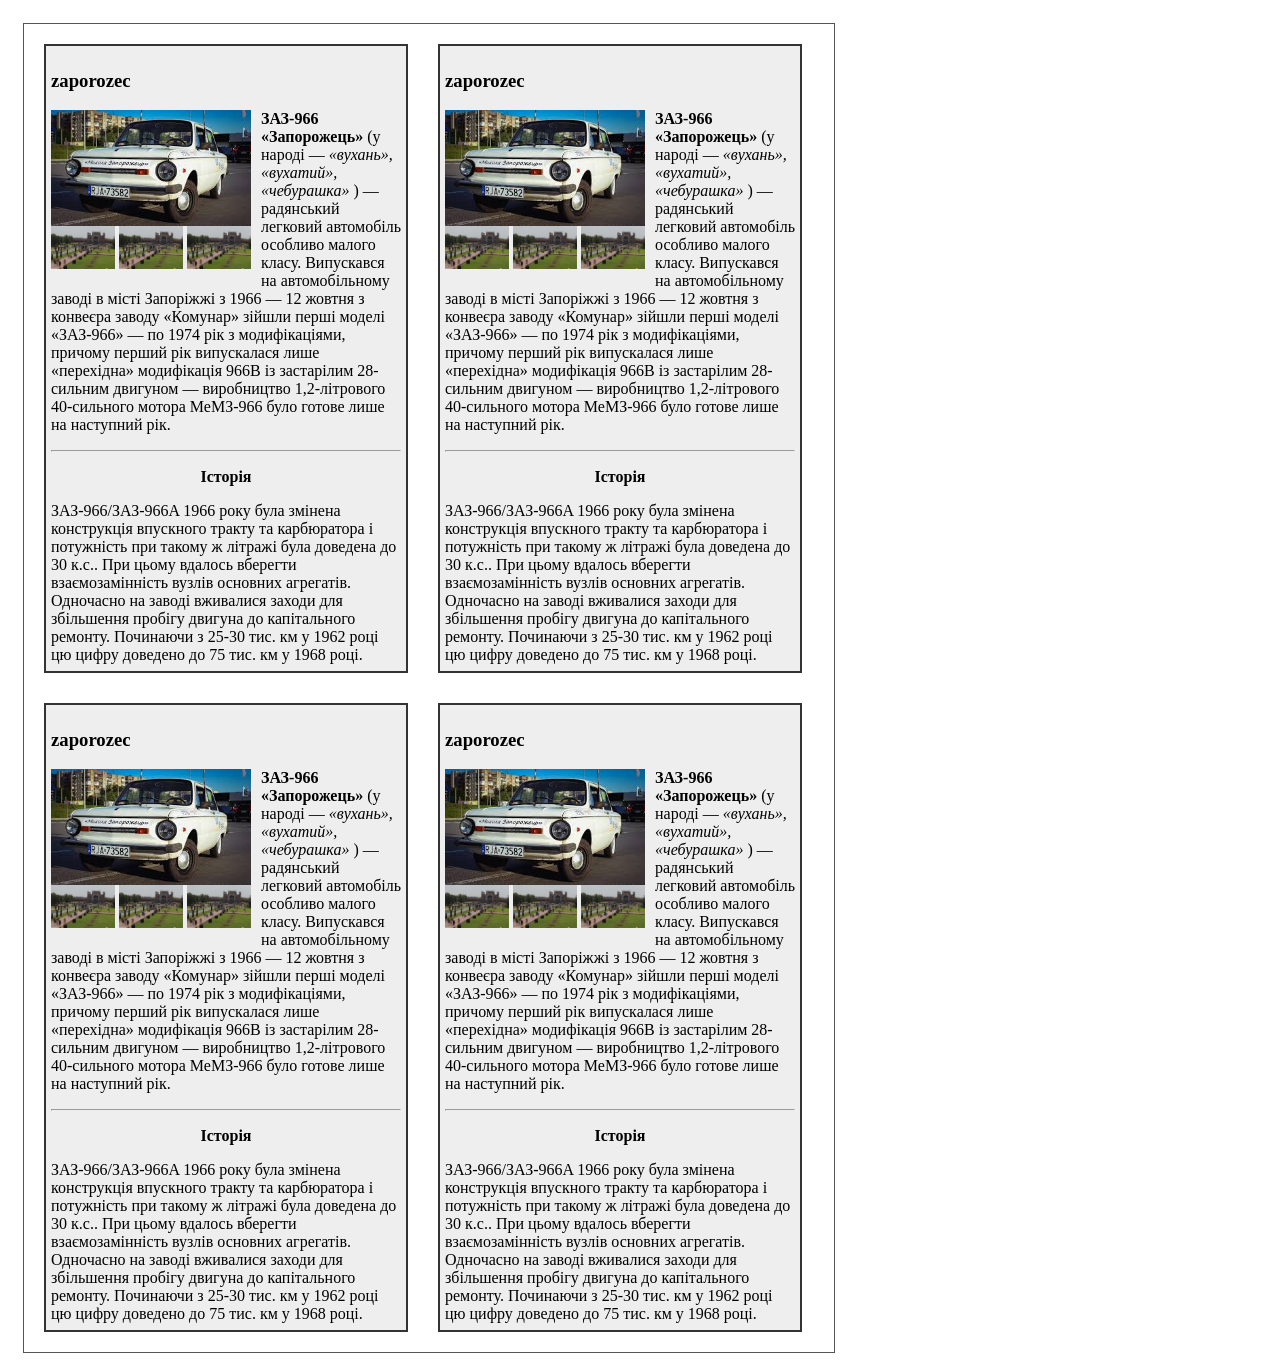
<file: 5dz/4.html>
<!document html>
<html>
<head>
	<meta charset = "utf-8">
	<link href="css/style.css" rel="stylesheet" media="all">
</head>
<body>
	<div class="shafa">
			<div class="hatka1">
				<h3> zaporozec</h3>
				<p>
					<div class="photo">
						<img class="logo" src="img/zp.jpg">
						<div class="smal-line">
							<img class="logo_2" src="img/35.jpg">
							<img class="logo_2" src="img/35.jpg">
							<img class="logo_2" src="img/35.jpg">
						</div>
					</div>
					
					<b>ЗАЗ-966 «Запорожець»</b> (у народі — <i> «вухань», «вухатий», «чебурашка» </i>) — радянський легковий автомобіль особливо малого класу. Випускався на автомобільному заводі в місті Запоріжжі з 1966 — 12 жовтня з конвеєра заводу «Комунар» зійшли перші моделі «ЗАЗ-966» — по 1974 рік з модифікаціями, причому перший рік випускалася лише «перехідна» модифікація 966В із застарілим 28-сильним двигуном — виробництво 1,2-літрового 40-сильного мотора МеМЗ-966 було готове лише на наступний рік.
				</p>
			<p>
			<hr>
			</p>
				
				<b><CENTER> Історія</CENTER></b>
				
					<p>
					ЗАЗ-966/ЗАЗ-966A
1966 року була змінена конструкція впускного тракту та карбюратора і потужність при такому ж літражі була доведена до 30 к.с.. При цьому вдалось вберегти взаємозамінність вузлів основних агрегатів.
Одночасно на заводі вживалися заходи для збільшення пробігу двигуна до капітального ремонту. Починаючи з 25-30 тис. км у 1962 році цю цифру доведено до 75 тис. км у 1968 році.
					</p>
			</div>
				<div class="hatka2">
				<h3> zaporozec</h3>
				<p>
					<div class="photo">
						<img class="logo" src="img/zp.jpg">
						<div class="smal-line">
							<img class="logo_2" src="img/35.jpg">
							<img class="logo_2" src="img/35.jpg">
							<img class="logo_2" src="img/35.jpg">
						</div>
					</div>
					
					<b>ЗАЗ-966 «Запорожець»</b> (у народі — <i> «вухань», «вухатий», «чебурашка» </i>) — радянський легковий автомобіль особливо малого класу. Випускався на автомобільному заводі в місті Запоріжжі з 1966 — 12 жовтня з конвеєра заводу «Комунар» зійшли перші моделі «ЗАЗ-966» — по 1974 рік з модифікаціями, причому перший рік випускалася лише «перехідна» модифікація 966В із застарілим 28-сильним двигуном — виробництво 1,2-літрового 40-сильного мотора МеМЗ-966 було готове лише на наступний рік.
				</p>
			<p>
			<hr>
			</p>
				
				<b><CENTER> Історія</CENTER></b>
				
					<p>
ЗАЗ-966/ЗАЗ-966A
1966 року була змінена конструкція впускного тракту та карбюратора і потужність при такому ж літражі була доведена до 30 к.с.. При цьому вдалось вберегти взаємозамінність вузлів основних агрегатів.
Одночасно на заводі вживалися заходи для збільшення пробігу двигуна до капітального ремонту. Починаючи з 25-30 тис. км у 1962 році цю цифру доведено до 75 тис. км у 1968 році.
					</p>
			</div>
			<div class="hatka3">
				<h3> zaporozec</h3>
				<p>
					<div class="photo">
						<img class="logo" src="img/zp.jpg">
						<div class="smal-line">
							<img class="logo_2" src="img/35.jpg">
							<img class="logo_2" src="img/35.jpg">
							<img class="logo_2" src="img/35.jpg">
						</div>
					</div>
					
					<b>ЗАЗ-966 «Запорожець»</b> (у народі — <i> «вухань», «вухатий», «чебурашка» </i>) — радянський легковий автомобіль особливо малого класу. Випускався на автомобільному заводі в місті Запоріжжі з 1966 — 12 жовтня з конвеєра заводу «Комунар» зійшли перші моделі «ЗАЗ-966» — по 1974 рік з модифікаціями, причому перший рік випускалася лише «перехідна» модифікація 966В із застарілим 28-сильним двигуном — виробництво 1,2-літрового 40-сильного мотора МеМЗ-966 було готове лише на наступний рік.
				</p>
			<p>
			<hr>
			</p>
				
				<b><CENTER> Історія</CENTER></b>
				
					<p>
ЗАЗ-966/ЗАЗ-966A
1966 року була змінена конструкція впускного тракту та карбюратора і потужність при такому ж літражі була доведена до 30 к.с.. При цьому вдалось вберегти взаємозамінність вузлів основних агрегатів.
Одночасно на заводі вживалися заходи для збільшення пробігу двигуна до капітального ремонту. Починаючи з 25-30 тис. км у 1962 році цю цифру доведено до 75 тис. км у 1968 році.
					</p>
			</div>
			<div class="hatka4">
				<h3> zaporozec</h3>
				<p>
					<div class="photo">
						<img class="logo" src="img/zp.jpg">
						<div class="smal-line">
							<img class="logo_2" src="img/35.jpg">
							<img class="logo_2" src="img/35.jpg">
							<img class="logo_2" src="img/35.jpg">
						</div>
					</div>
					
					<b>ЗАЗ-966 «Запорожець»</b> (у народі — <i> «вухань», «вухатий», «чебурашка» </i>) — радянський легковий автомобіль особливо малого класу. Випускався на автомобільному заводі в місті Запоріжжі з 1966 — 12 жовтня з конвеєра заводу «Комунар» зійшли перші моделі «ЗАЗ-966» — по 1974 рік з модифікаціями, причому перший рік випускалася лише «перехідна» модифікація 966В із застарілим 28-сильним двигуном — виробництво 1,2-літрового 40-сильного мотора МеМЗ-966 було готове лише на наступний рік.
				</p>
			<p>
			<hr>
			</p>
				
				<b><CENTER> Історія</CENTER></b>
				
					<p>
ЗАЗ-966/ЗАЗ-966A
1966 року була змінена конструкція впускного тракту та карбюратора і потужність при такому ж літражі була доведена до 30 к.с.. При цьому вдалось вберегти взаємозамінність вузлів основних агрегатів.
Одночасно на заводі вживалися заходи для збільшення пробігу двигуна до капітального ремонту. Починаючи з 25-30 тис. км у 1962 році цю цифру доведено до 75 тис. км у 1968 році.
					</p>
			</div>
	</div> <!-- shafka close-->
</body>
</html>
</file>
<file: 5dz/css/style.css>
.shafa {
	width: 800px;
	border: 1px #555  solid ;
	padding: 5px;
	margin: 15px;
	float: left;
	
}

.hatka1, .hatka2, .hatka3, .hatka4{ 
	width: 350px;
	height: 615px;
	border: 2px #333 solid;
	background: #eee;
	float: left;
	padding: 5px;
	margin: 15px;
}	

img {
	width: 200px;
}
img.logo_2 {
	width: 64px;
}

.photo{
	width: 210px;
	float: left;
	
}
</file>
